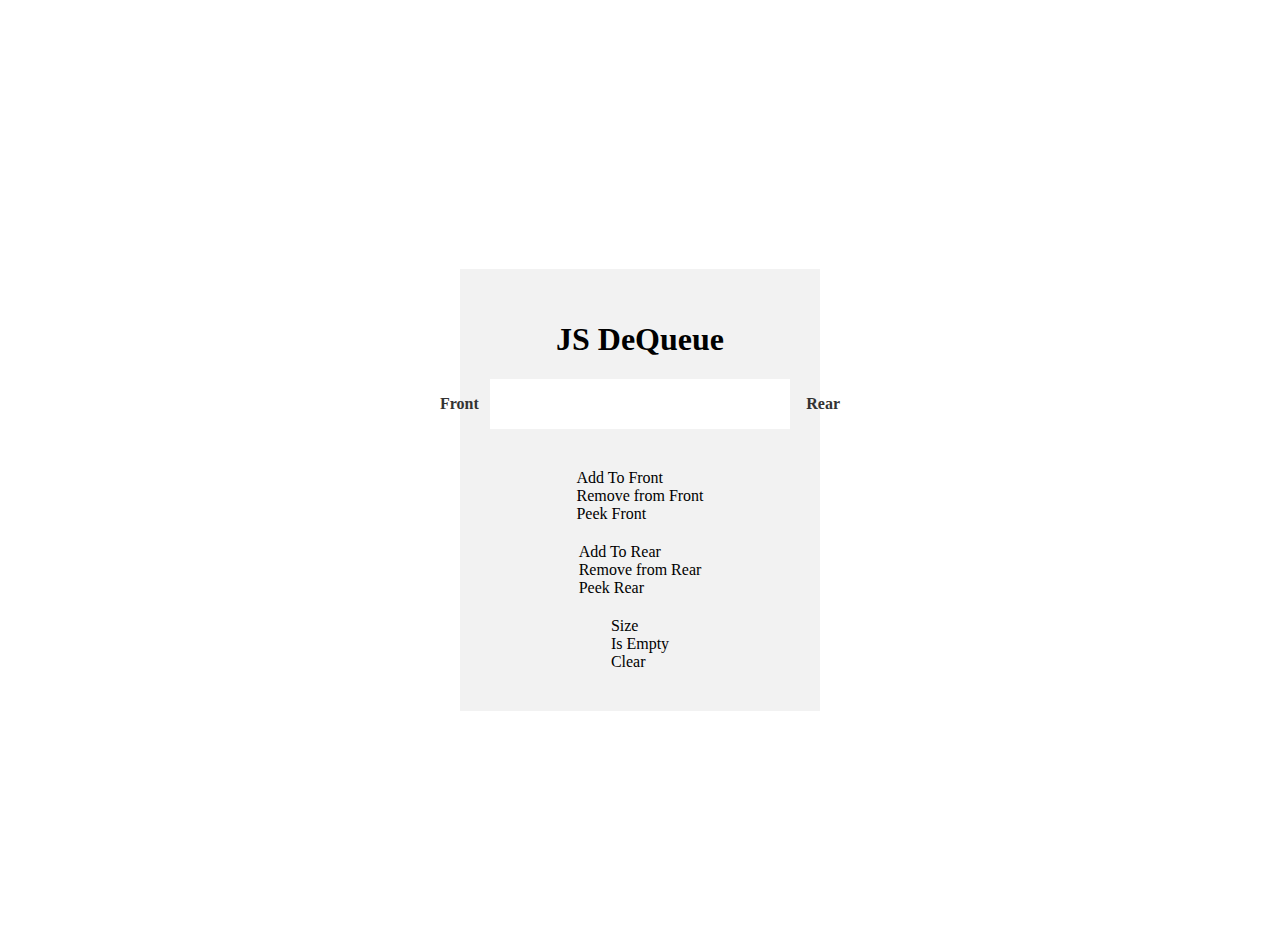
<file: Js_Dequeue/index.html>
<!DOCTYPE html>
<html lang="en">
  <head>
    <meta charset="UTF-8" />
    <meta name="viewport" content="width=device-width, initial-scale=1.0" />
    <title>JS DeQueue app-container</title>
    <link
      href="https://cdn.jsdelivr.net/npm/bootstrap@5.0.1/dist/css/bootstrap.min.css"
      rel="stylesheet"
      integrity="sha384-+0n0xVW2eSR5OomGNYDnhzAbDsOXxcvSN1TPprVMTNDbiYZCxYbOOl7+AMvyTG2x"
      crossorigin="anonymous"
    />
    <link href="./styledequeue.css" rel="stylesheet" />

  </head>
  <body>
    <main>
      <div class="container">
        <section>
          <div class="app-container">
            <h1>JS DeQueue</h1>
            <div class="box_container">
              <div class="box"></div>
            </div>
            <div class="buttons-container">
              <div class="btn-group">
                <div id="addToFrontBtn" class="btn btn-primary">
                  Add To Front
                </div>
                <div id="removeFromFrontBtn" class="btn btn-warning">
                  Remove from Front
                </div>
                <div id="peekFrontBtn" class="btn btn-dark">Peek Front</div>
              </div>
              <div class="btn-group">
                <div id="addToRearBtn" class="btn btn-primary">Add To Rear</div>
                <div id="removeFromRearBtn" class="btn btn-warning">
                  Remove from Rear
                </div>
                <div id="peekRearBtn" class="btn btn-dark">Peek Rear</div>
              </div>
              <div class="btn-group">
                <div id="sizeBtn" class="btn btn-dark">Size</div>
                <div id="isEmptyBtn" class="btn btn-light">Is Empty</div>
                <div id="clearBtn" class="btn btn-danger">Clear</div>
              </div>
            </div>
          </div>
        </section>
        <!-- <section>
          <div class="form-group">
            <input id="palindromeInput" type="text" class="form-control" />
          </div>
          <button id="palindromeBtn" class="btn btn-dark">Check</button>
        </section> -->
      </div>
    </main>
    <script src="dequeue.js" type="text/javascript"></script>
  </body>
</html>
</file>
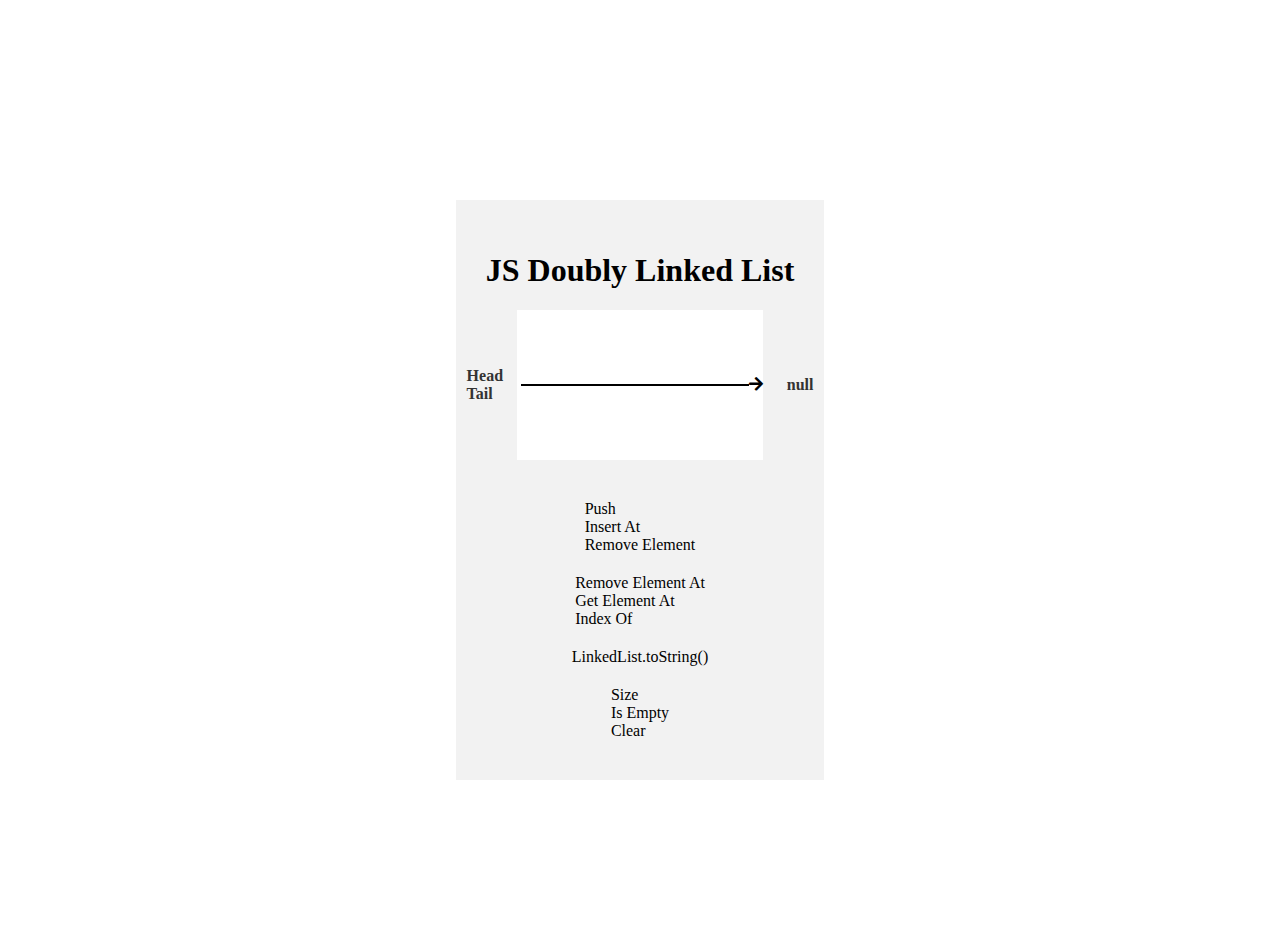
<file: Js_DoublyLl/index.html>
<!DOCTYPE html>
<html lang="en">
  <head>
    <meta charset="UTF-8" />
    <meta name="viewport" content="width=device-width, initial-scale=1.0" />
    <title>JS Doubly Linked List</title>
    <link
      href="https://cdn.jsdelivr.net/npm/bootstrap@5.0.1/dist/css/bootstrap.min.css"
      rel="stylesheet"
      integrity="sha384-+0n0xVW2eSR5OomGNYDnhzAbDsOXxcvSN1TPprVMTNDbiYZCxYbOOl7+AMvyTG2x"
      crossorigin="anonymous"
    />
    <link
      rel="stylesheet"
      href="https://cdnjs.cloudflare.com/ajax/libs/font-awesome/5.15.4/css/all.min.css"
      integrity="sha512-1ycn6IcaQQ40/MKBW2W4Rhis/DbILU74C1vSrLJxCq57o941Ym01SwNsOMqvEBFlcgUa6xLiPY/NS5R+E6ztJQ=="
      crossorigin="anonymous"
      referrerpolicy="no-referrer"
    />
    <link href="./style.css" rel="stylesheet" />
    <link href="../styles/globals.css" rel="stylesheet" />
    <link href="../styles/linked_list.css" rel="stylesheet" />

  </head>
  <body class="doubly-linked-list">
    <main>
      <div class="container">
        <section>
          <div class="app-container">
            <h1>JS Doubly Linked List</h1>
            <div class="box_container" before-text="Head 
Tail">
              <div class="box"></div>
              <div class="box-tail">
                <div class="box__line"></div>
                <div class="box__arrow">
                  <em class="fa fa-arrow-right"></em>
                </div>
              </div>
            </div>
            <div class="buttons-container">
              <div class="btn-group">
                <div id="pushBtn" class="btn btn-primary">Push</div>
                <div id="insertAtBtn" class="btn btn-warning">Insert At</div>
                <div id="removeElementBtn" class="btn btn-dark">
                  Remove Element
                </div>
              </div>
              <div class="btn-group">
                <div id="removeElementAtBtn" class="btn btn-primary">
                  Remove Element At
                </div>
                <div id="getElementAtBtn" class="btn btn-warning">
                  Get Element At
                </div>
                <div id="indexOfBtn" class="btn btn-dark">Index Of</div>
              </div>
              <div class="btn-group">
                <div id="toStringBtn" class="btn btn-primary">
                  LinkedList.toString()
                </div>
              </div>
              <div class="btn-group">
                <div id="sizeBtn" class="btn btn-dark">Size</div>
                <div id="isEmptyBtn" class="btn btn-light">Is Empty</div>
                <div id="clearBtn" class="btn btn-danger">Clear</div>
              </div>
            </div>
          </div>
        </section>
      </div>
    </main>
    <script type="module" src="main.js" type="text/javascript"></script>
  </body>
</html>
</file>
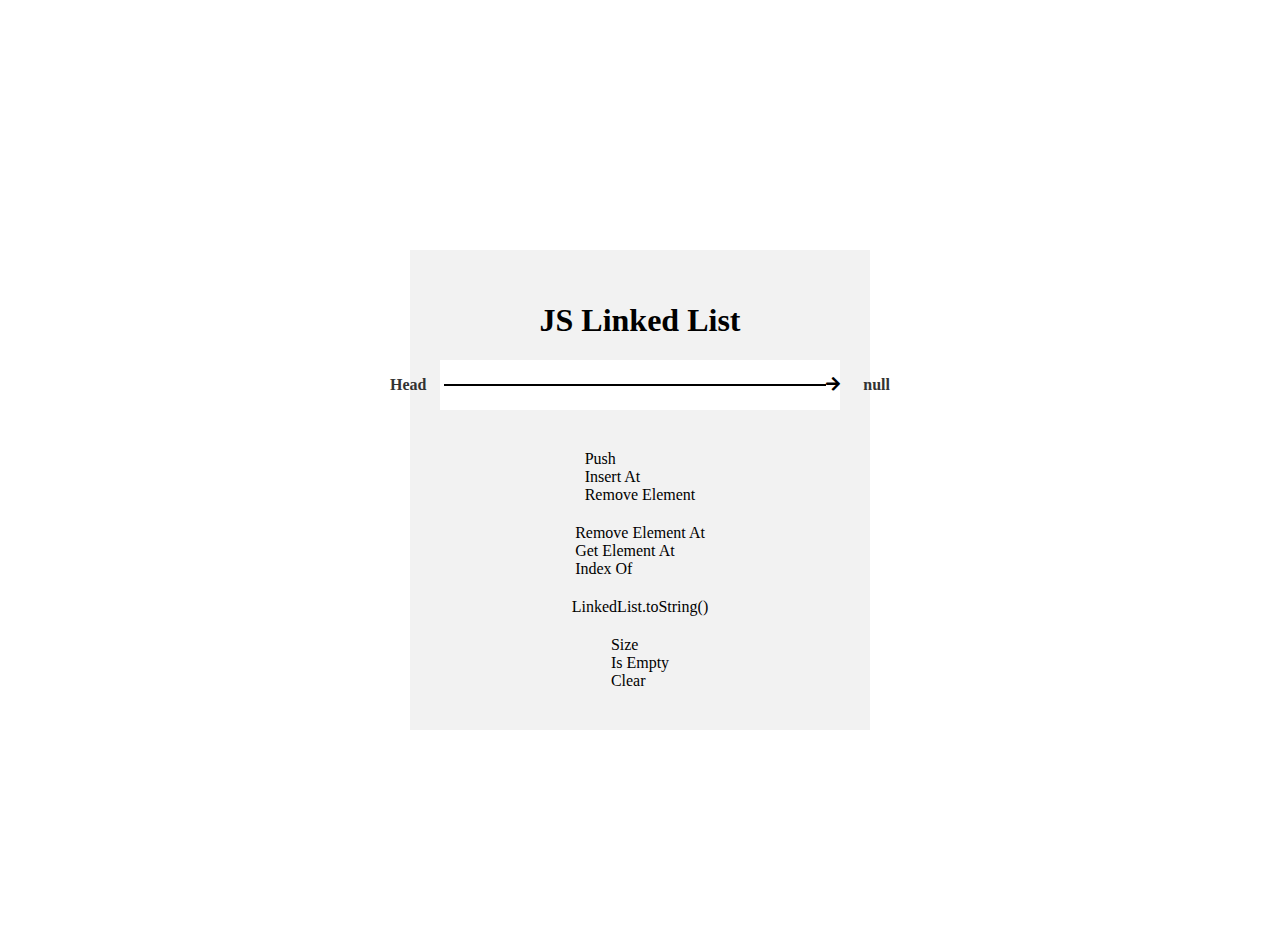
<file: Js_Linked-list/index.html>
<!DOCTYPE html>
<html lang="en">
  <head>
    <meta charset="UTF-8" />
    <meta http-equiv="X-UA-Compatible" content="IE=edge" />
    <meta name="viewport" content="width=device-width, initial-scale=1.0" />
    <title>Js Linked List</title>
    <link
      href="https://cdn.jsdelivr.net/npm/bootstrap@5.0.1/dist/css/bootstrap.min.css"
      rel="stylesheet"
      integrity="sha384-+0n0xVW2eSR5OomGNYDnhzAbDsOXxcvSN1TPprVMTNDbiYZCxYbOOl7+AMvyTG2x"
      crossorigin="anonymous"
    />
    <link
      rel="stylesheet"
      href="https://cdnjs.cloudflare.com/ajax/libs/font-awesome/5.15.4/css/all.min.css"
      integrity="sha512-1ycn6IcaQQ40/MKBW2W4Rhis/DbILU74C1vSrLJxCq57o941Ym01SwNsOMqvEBFlcgUa6xLiPY/NS5R+E6ztJQ=="
      crossorigin="anonymous"
      referrerpolicy="no-referrer"
    />
    <link href="./style.css" rel="stylesheet" />
  </head>
  <body>
    <main>
      <div class="container">
        <section>
          <div class="app-container">
            <h1>JS Linked List</h1>
            <div class="box_container">
              <div class="box"></div>
              <div class="box__line"></div>
              <div class="box__arrow">
                <em class="fa fa-arrow-right"></em>
              </div>
            </div>
            <div class="buttons-container">
              <div class="btn-group">
                <div id="pushBtn" class="btn btn-primary">Push</div>
                <div id="insertAtBtn" class="btn btn-warning">Insert At</div>
                <div id="removeElementBtn" class="btn btn-dark">Remove Element</div>
              </div>
              <div class="btn-group">
                <div id="removeElementAtBtn" class="btn btn-primary">
                  Remove Element At
                </div>
                <div id="getElementAtBtn" class="btn btn-warning">
                  Get Element At
                </div>
                <div id="indexOfBtn" class="btn btn-dark">Index Of</div>
              </div>
              <div class="btn-group">
                <div id="toStringBtn" class="btn btn-primary">
                  LinkedList.toString()
                </div>
              </div>
              <div class="btn-group">
                <div id="sizeBtn" class="btn btn-dark">Size</div>
                <div id="isEmptyBtn" class="btn btn-light">Is Empty</div>
                <div id="clearBtn" class="btn btn-danger">Clear</div>
              </div>
            </div>
          </div>
        </section>
      </div>
    </main>
    <script type="module" src="main.js" type="text/javascript"></script>
  </body>
</html>
</file>
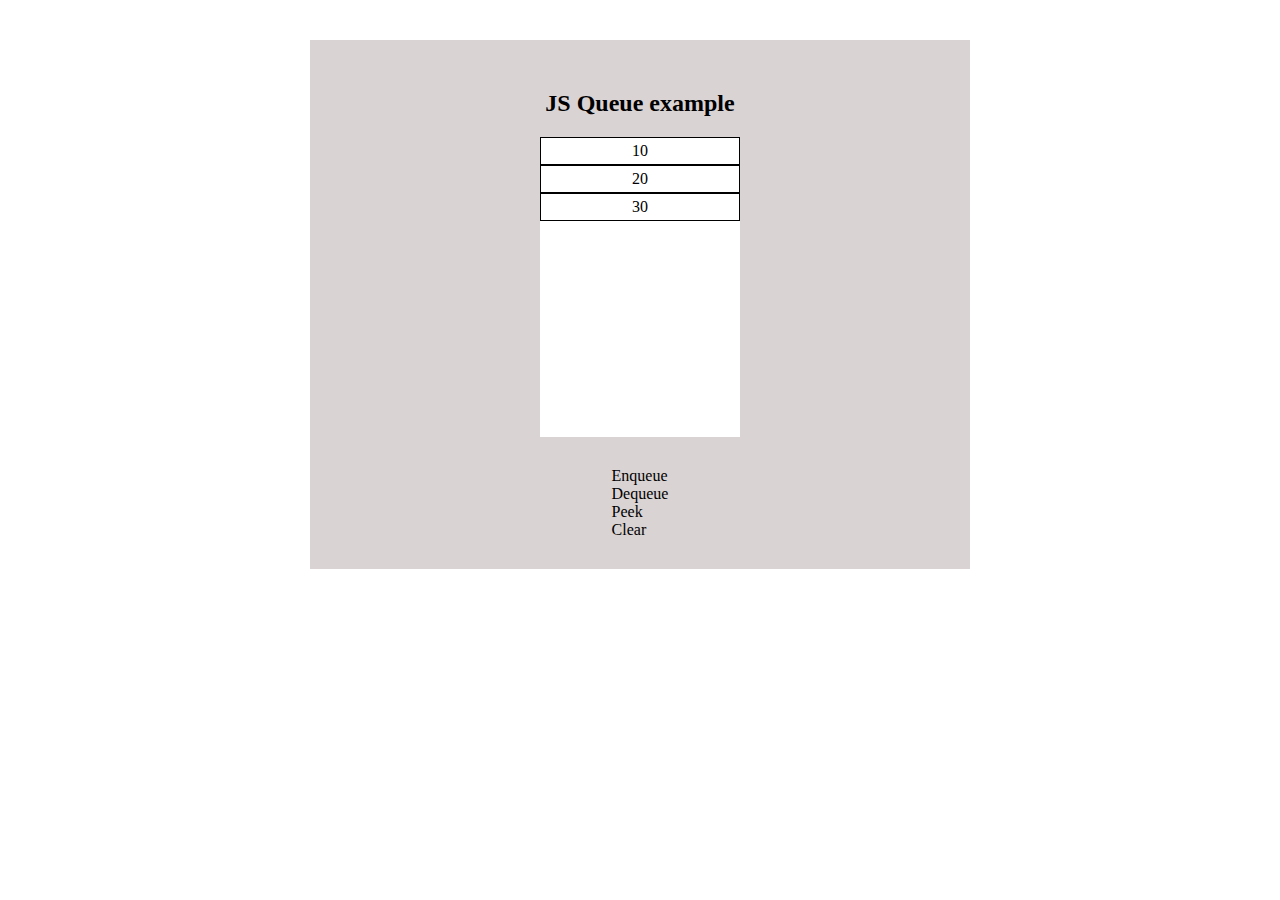
<file: Js_Queue/index.html>
<!DOCTYPE html>
<html lang="en">
  <head>
    <meta charset="UTF-8" />
    <meta http-equiv="X-UA-Compatible" content="IE=edge" />
    <meta name="viewport" content="width=device-width, initial-scale=1.0" />
    <title>Js Queue with Visualizer</title>
    <link
      href="https://cdn.jsdelivr.net/npm/bootstrap@5.1.3/dist/css/bootstrap.min.css"
      rel="stylesheet"
      integrity="sha384-1BmE4kWBq78iYhFldvKuhfTAU6auU8tT94WrHftjDbrCEXSU1oBoqyl2QvZ6jIW3"
      crossorigin="anonymous"
    />
    <link href="./stylequeue.css" rel="stylesheet" />
  </head>
  <body>
    <main>
      <div class="container">
        <section>
          <div class="example">
            <!-- <div class="mb-3">
              <label for="decimalToBinaryInput" class="form-label">Decimal To Binary</label>
              <input type="number" class="form-control" id="decimalToBinaryInput" aria-describedby="decimalToBinary">
            </div>
            <button id="dtoBConvertBtn" class="btn btn-primary">Convert</button> -->
            <h2>JS Queue example</h2>
            <div class="stack_container">
              <div class="stack">
                <!-- <div class="stack_items peeking"></div> -->
              </div>
            </div>
            <div class="buttons-container">
              <div class="btn-group">
                <div id="addItemBtn" class="btn btn-primary">Enqueue</div>
                <div id="popItemBtn" class="btn btn-warning">Dequeue</div>
                <div id="peekItemBtn" class="btn btn-dark">Peek</div>
                <div id="clearItemBtn" class="btn btn-danger">Clear</div>
              </div>
            </div>
          </div>
        </section>
      </div>
    </main>
    <script src="queue.js" type="text/javascript"></script>
  </body>
</html>
</file>
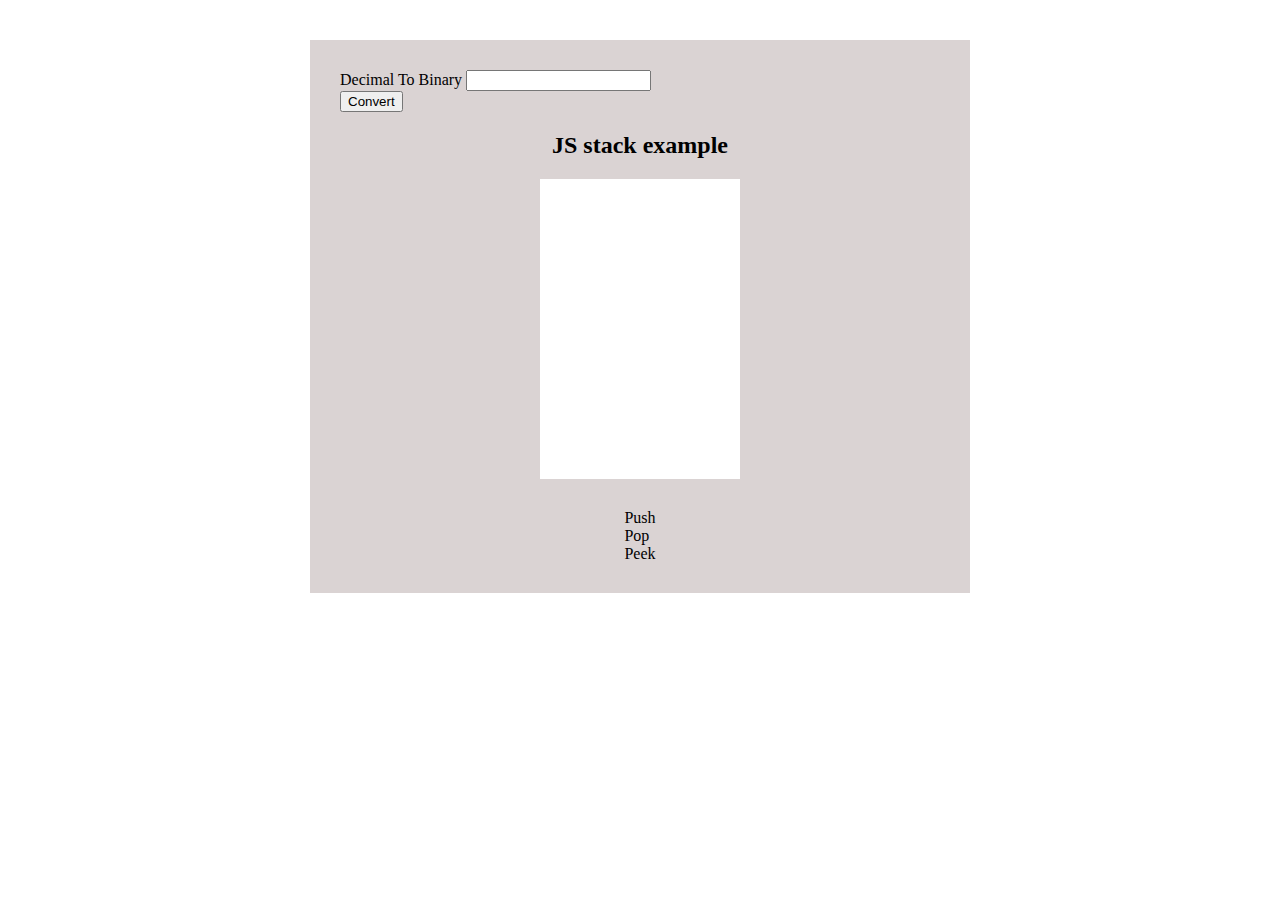
<file: Js_Stack/index.html>
<!DOCTYPE html>
<html lang="en">
  <head>
    <meta charset="UTF-8" />
    <meta http-equiv="X-UA-Compatible" content="IE=edge" />
    <meta name="viewport" content="width=device-width, initial-scale=1.0" />
    <title>Js Stack with example</title>
    <link
      href="https://cdn.jsdelivr.net/npm/bootstrap@5.1.3/dist/css/bootstrap.min.css"
      rel="stylesheet"
      integrity="sha384-1BmE4kWBq78iYhFldvKuhfTAU6auU8tT94WrHftjDbrCEXSU1oBoqyl2QvZ6jIW3"
      crossorigin="anonymous"
    />
    <link href="./style.css" rel="stylesheet" />
  </head>
  <body>
    <main>
      <div class="container">
        <section>
          <div class="example">
            <div class="mb-3">
              <label for="decimalToBinaryInput" class="form-label">Decimal To Binary</label>
              <input type="number" class="form-control" id="decimalToBinaryInput" aria-describedby="decimalToBinary">
            </div>
            <button id="dtoBConvertBtn" class="btn btn-primary">Convert</button>
            <h2>JS stack example</h2>
            <div class="stack_container">
              <div class="stack">
                <!-- <div class="stack_items peeking"></div> -->
              </div>
            </div>
            <div class="buttons-container">
              <div class="btn-group">
                <div id="addItemBtn" class="btn btn-primary">Push</div>
                <div id="popItemBtn" class="btn btn-danger">Pop</div>
                <div id="peekItemBtn" class="btn btn-dark">Peek</div>
              </div>
            </div>
          </div>
        </section>
      </div>
    </main>
    <script src="main.js" type="text/javascript"></script>
  </body>
</html>
</file>
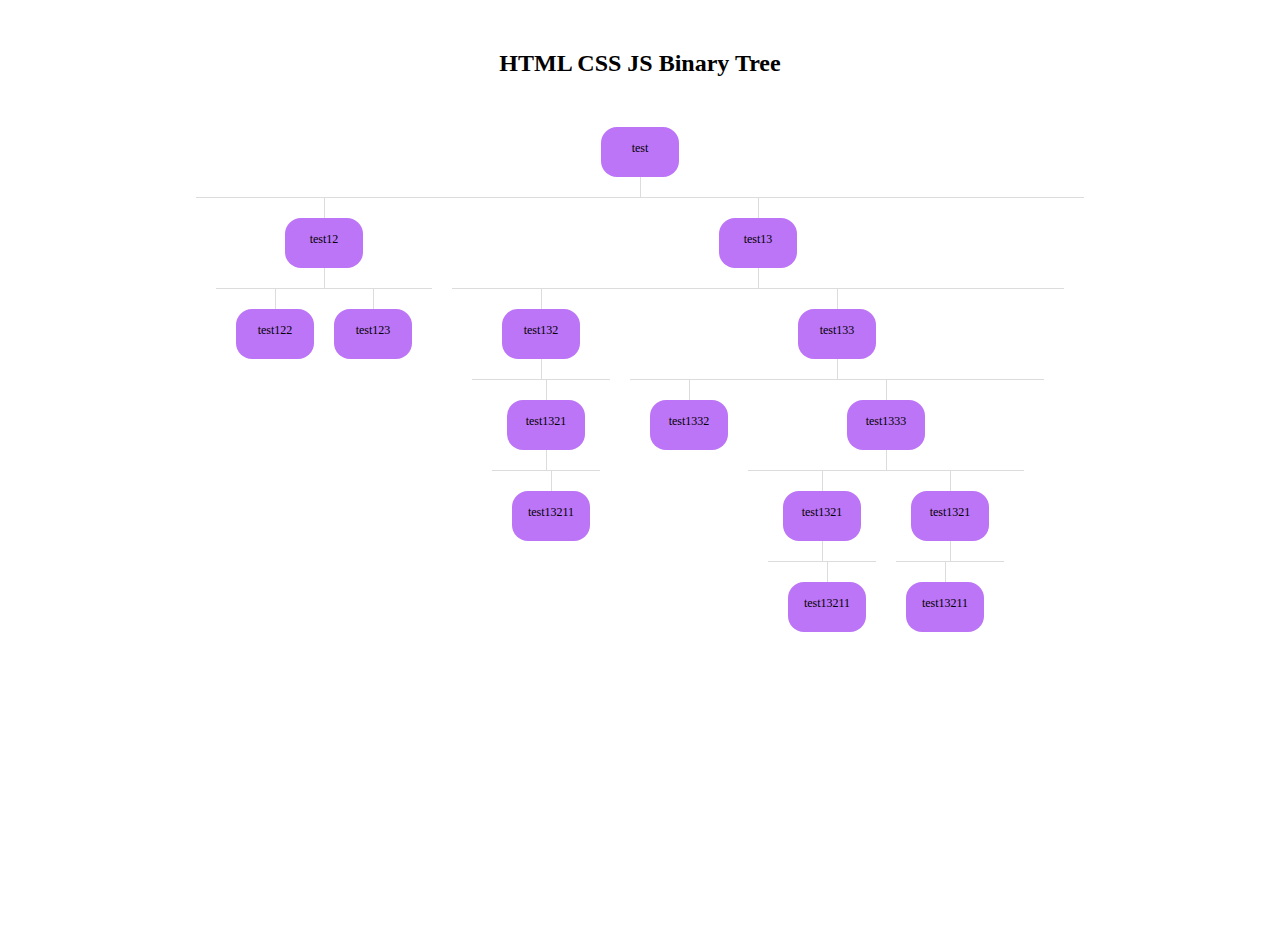
<file: Js_Tree/index.html>
<!DOCTYPE html>
<html lang="en">
  <head>
    <meta charset="UTF-8" />
    <meta http-equiv="X-UA-Compatible" content="IE=edge" />
    <meta name="viewport" content="width=device-width, initial-scale=1.0" />
    <link
      rel="stylesheet"
      href="https://cdn.jsdelivr.net/npm/bootstrap@5.1.3/dist/css/bootstrap.min.css"
      integrity="sha384-1BmE4kWBq78iYhFldvKuhfTAU6auU8tT94WrHftjDbrCEXSU1oBoqyl2QvZ6jIW3"
      crossorigin="anonymous"
    />
    <link href="./style.css" rel="stylesheet" />
    <link href="../styles/tree.css" rel="stylesheet" />
    <link href="../styles/globals.css" rel="stylesheet" />

    <title>HTML CSS JS Binary Tree</title>
  </head>
  <body>
    <div class="container">
      <h2>HTML CSS JS Binary Tree</h2>
      <div class="tree"></div>
    </div>
    <script type="module" src="script.js" type="text/javascript"></script>
  </body>
</html>
</file>
<file: Js_Dequeue/styledequeue.css>
.app-container .box_container {
    flex-direction: row;
    justify-content: space-between;
    align-items: center;
    height: 50px;
    width: 400px;
    max-width: 400px;
    position: relative;
  }
  
  .app-container .box {
    flex-direction: row;
    display: flex;
    align-items: center;
  }
  
  .app-container .box .box_item {
    padding: 8px;
  }
  
  .app-container .box_container::before,
  .app-container .box_container::after {
    font-weight: bold;
    color: #333;
    position: absolute;
  }
  .app-container .box_container::before {
    content: 'Front';
    left: -50px;
  }
  .app-container .box_container::after {
    content: 'Rear';
    right: -50px;
  }
  
  .app-container .buttons-container {
    flex-direction: column;
  }
  .app-container .buttons-container .btn-group {
    margin: 10px auto;
  }
  
  section {
    margin: 20px auto;
  }
  
  #palindromeBtn {
    margin-top: 10px;
  }
  html,
body {
  width: 100%;
  height: 100%;
  margin: 0;
  padding: 0;
}

body > main,
body > .main {
  min-height: 100%;
  display: flex;
  flex-direction: column;
  justify-content: center;
  align-items: center;
  margin: 40px auto;
}

* {
  outline: none;
}

.app-container {
  max-width: 600px;
  margin: auto;
  background-color: #f2f2f2;
  padding: 30px;
}

.app-container h1 {
  text-align: center;
}

.app-container .box_container {
  flex-direction: row;
  justify-content: flex-end;
  display: flex;
  height: 50px;
  background-color: white;
  max-width: 300px;
  margin: 0 auto;
}

.app-container .box {
  overflow: auto;
}

.app-container .box .box_item {
  border: 1px solid black;
  padding:  5px;
  text-align: center;
  transition: all 0.2s ease;
}

.app-container .box .box_item.peeking {
  background-color: #333;
  color: white;
}

.app-container .buttons-container {
  max-width: max-content;
  margin: 30px auto 0 auto;
  display: flex;
  align-items: center;
}
</file>
<file: Js_DoublyLl/style.css>
.doubly-linked-list {
  --tail-color: rgb(126, 9, 9);
  --head-color: teal;
}

.doubly-linked-list .app-container {
  max-width: 960px;
}

.doubly-linked-list .app-container .box {
  width: 100%;
}

.doubly-linked-list .app-container .box_container::before {
  content: attr(before-text);
  white-space: break-spaces;
}

.doubly-linked-list .app-container .box_container {
  height: 150px;
  max-width: unset;
  width: 80%;
}

.doubly-linked-list .app-container .box .box_item:first-child .box-item-text {
  color: var(--head-color);
  font-weight: bold;
  position: relative;
}

.doubly-linked-list .app-container .box .box_item:last-child {
  flex: 1;
}

.doubly-linked-list .app-container .box .box_item:last-child .box-item-text {
  color: var(--tail-color);
  font-weight: bold;
  position: relative;
}

.doubly-linked-list .app-container .box .box_item:last-child .icon-arrow-right {
  flex: 1;
}

.doubly-linked-list .app-container .box__line {
  position: relative;
}

.doubly-linked-list
  .app-container
  .box
  .box_item:first-child
  .box-item-text::before {
  content: 'Head';
  position: absolute;
  top: -28px;
  left: 0;
  right: 0;
  margin: auto;
  font-weight: bold;
  color: var(--head-color);
}

.doubly-linked-list .app-container .box-tail {
  flex: 1;
  display: flex;
  align-items: center;
  height: 35px;
}

.doubly-linked-list
  .app-container
  .box_container[before-text='null']
  .box-tail {
  border: 1px solid black;
  min-width: 50px;
}

.doubly-linked-list
  .app-container
  .box_container:not([before-text='null'])
  .box {
  display: none;
}

.doubly-linked-list
  .app-container
  .box_container[before-text='null']
  .box-tail {
  display: none;
}

.doubly-linked-list
  .app-container
  .box
  .box_item:last-child
  .box-item-text::after {
  content: 'Tail';
  position: absolute;
  bottom: -27px;
  left: 0;
  right: 0;
  margin: auto;
  font-weight: bold;
  width: max-content;
  color: var(--tail-color);
}

.doubly-linked-list .app-container .box .box_item:first-child {
  margin-left: 0;
}

.doubly-linked-list .app-container .box .box_item {
  display: flex;
  align-items: center;
  justify-content: center;
  padding: 0;
  height: 35px;
  border: none;
}

.doubly-linked-list .app-container .box .box_item > * {
  height: 35px;
  line-height: 35px;
  padding: 0 4px;
  min-width: 40px;
  border: 1px solid #333;
}
</file>
<file: styles/globals.css>
html,
body {
  width: 100%;
  height: 100%;
  margin: 0;
  padding: 0;
}

body > main,
body > .main {
  min-height: 100%;
  display: flex;
  flex-direction: column;
  justify-content: center;
  align-items: center;
  margin: 40px auto;
}

* {
  outline: none;
}

.app-container {
  max-width: 600px;
  margin: auto;
  background-color: #f2f2f2;
  padding: 30px;
}

.app-container h1 {
  text-align: center;
}

.app-container .box_container {
  flex-direction: column;
  justify-content: flex-end;
  display: flex;
  height: 300px;
  background-color: white;
  max-width: 200px;
  margin: 0 auto;
}

.app-container .box {
  overflow: auto;
}

.app-container .box .box_item {
  border: 1px solid black;
  padding: 4px 80px;
  text-align: center;
  transition: all 0.2s ease;
}

.app-container .box .box_item.peeking {
  background-color: #333;
  color: white;
}

.app-container .buttons-container {
  max-width: max-content;
  margin: 30px auto 0 auto;
  display: flex;
  align-items: center;
}

.icon::before {
  display: inline-block;
  font-style: normal;
  font-variant: normal;
  text-rendering: auto;
  -webkit-font-smoothing: antialiased;
}

.icon.icon-arrow-right::before {
  font-family: 'Font Awesome 5 Free', sans-serif;
  font-weight: 900;
  content: '\f061';
}

.icon.icon-arrow-left::before {
  font-family: 'Font Awesome 5 Free', sans-serif;
  font-weight: 900;
  content: '\f060';
}
</file>
<file: styles/linked_list.css>
.app-container .box_container {
    flex-direction: row;
    justify-content: space-between;
    align-items: center;
    height: 50px;
    width: 400px;
    max-width: 400px;
    position: relative;
  }
  
  .app-container .box {
    flex-direction: row;
    display: flex;
    align-items: center;
    height: 100%;
  }
  
  .app-container .box__line {
    background: black;
    flex: 1;
    height: 2px;
    margin-left: 4px;
  }
  
  .app-container .box .box_item {
    padding: 8px;
    position: relative;
    margin-left: 20px;
    transition: all ease 0.2s;
  }
  
  .app-container .box_container::before,
  .app-container .box_container::after {
    font-weight: bold;
    color: #333;
    position: absolute;
  }
  .app-container .box_container::before {
    content: 'Head';
    left: -50px;
  }
  .app-container .box_container::after {
    content: 'null';
    right: -50px;
  }
  
  .app-container .buttons-container {
    flex-direction: column;
  }
  .app-container .buttons-container .btn-group {
    margin: 10px auto;
  }
  
  section {
    margin: 20px auto;
  }
</file>
<file: Js_Linked-list/style.css>
html,
body {
  width: 100%;
  height: 100%;
  margin: 0;
  padding: 0;
}
body > main,
body > .main {
  min-height: 100%;
  display: flex;
  flex-direction: column;
  justify-content: center;
  align-items: center;
  margin: 40px auto;
}
* {
  outline: none;
}
.app-container {
  max-width: 600px;
  margin: auto;
  background-color: #f2f2f2;
  padding: 30px;
}

.app-container h1 {
  text-align: center;
}
.app-container .box_container {
  flex-direction: column;
  justify-content: flex-end;
  display: flex;
  height: 300px;
  background-color: white;
  max-width: 200px;
  margin: 0 auto;
}
.app-container .box {
  overflow: auto;
}
/* Till this part it is common for all DS */
.app-container .box .box_item {
  border: 1px solid black;
  padding: 4px 80px;
  text-align: center;
  transition: all 0.2s ease;
}


.app-container .box_container {
  flex-direction: row;
  justify-content: space-between;
  align-items: center;
  height: 50px;
  width: 400px;
  max-width: 400px;
  position: relative;
}
.app-container .box_container::before {
  content: "Head";
  left: -50px;
}
.app-container .box {
  flex-direction: row;
  display: flex;
  align-items: center;
  height: 100%;
}

.app-container .box__line {
  background: black;
  flex: 1;
  height: 2px;
  margin-left: 4px;
}

.app-container .box .box_item {
  padding: 8px;
  position: relative;
  margin-left: 20px;
  transition: all ease 0.2s;
}

.app-container .box_container::after {
  content: "null";
  right: -50px;
}

.app-container .box_container::before,
.app-container .box_container::after {
  font-weight: bold;
  color: #333;
  position: absolute;
}
.app-container .buttons-container {
  flex-direction: column;
}
.app-container .buttons-container {
  max-width: max-content;
  margin: 30px auto 0 auto;
  display: flex;
  align-items: center;
}
.app-container .buttons-container .btn-group {
  margin: 10px auto;
}

section {
  margin: 20px auto;
}

.app-container .box .box_item.peeking {
  background-color: #333;
  color: white;
}
.app-container .buttons-container {
  max-width: max-content;
  margin: 30px auto 0 auto;
  display: flex;
  align-items: center;
}

.icon::before {
  display: inline-block;
  font-style: normal;
  font-variant: normal;
  text-rendering: auto;
  -webkit-font-smoothing: antialiased;
}


.icon.icon-arrow-right {
  content: '';
  font-family: inherit;
  font-weight: normal;
}

.icon.icon-arrow-right::before {
  position: absolute;
  left: -18px;
  font-family: 'Font Awesome 5 Free', sans-serif;
  font-weight: 900;
  content: '\f061';
}
</file>
<file: Js_Queue/stylequeue.css>
.example{
    max-width: 600px;
    margin:40px auto;
    background-color: #dad3d3;
    padding: 30px;
}
.example h2{
    text-align: center;
}
.example .stack_container{
    /* background-color: white; */
    flex-direction: column;
    justify-content: flex-start;
    display: flex;
    height: 300px;
    background-color: white;
    max-width: 200px;
    margin:0 auto;
}
.example .stack{
   overflow: auto;
}

.example .stack .stack_item{
    background-color: white;
    border: 1px solid black;
    padding: 4px 80px;
    text-align: center;
    transition: all 0.2s ease;
}

.example .stack .stack_item.peeking{
    background-color: rgb(235, 91, 91);
    color: white;
}
.example .buttons-container{
    max-width: max-content;
    margin: 30px auto 0 auto;
    display: flex;
    align-items: center;
}
</file>
<file: Js_Stack/style.css>
.example{
    max-width: 600px;
    margin:40px auto;
    background-color: #dad3d3;
    padding: 30px;
}
.example h2{
    text-align: center;
}
.example .stack_container{
    /* background-color: white; */
    flex-direction: column;
    justify-content: flex-end;
    display: flex;
    height: 300px;
    background-color: white;
    max-width: 200px;
    margin:0 auto;
}
.example .stack{
   overflow: auto;
}

.example .stack .stack_item{
    background-color: white;
    border: 1px solid black;
    padding: 4px 80px;
    text-align: center;
    transition: all 0.2s ease;
}

.example .stack .stack_item.peeking{
    background-color: rgb(235, 91, 91);
    color: white;
}
.example .buttons-container{
    max-width: max-content;
    margin: 30px auto 0 auto;
    display: flex;
    align-items: center;
}
</file>
<file: Js_Tree/style.css>
.container {
  margin-top: 30px;
  display: flex;
  flex-direction: column;
  align-items: center;
}
</file>
<file: styles/tree.css>
.tree {
  --dark: #333;
  margin-top: 30px;
  display: flex;
  flex-direction: column;
  justify-content: center;
  align-items: center;
}

.tree .node {
  display: flex;
  flex-direction: column;
  align-items: center;
  margin: 0 20px;
  position: relative;
}

.tree .node:not(.node--root) > .node__element::before {
  content: "";
  height: 20px;
  width: 1px;
  background-color: #dcdcdc;
  display: block;
  position: absolute;
  left: 0;
  right: 0;
  top: -20px;
  margin: auto;
}

.tree .node.node--left {
  margin-right: 10px;
}

.tree .node.node--right {
  margin-left: 10px;
}

.tree .node__element {
  cursor: pointer;
  border: 1px solid transparent;
  height: 40px;
  background-color: rgb(188, 117, 246);
  border-radius: 16px;
  min-width: 60px;
  max-width: max-content;

  padding: 4px 8px;
  font-size: 12px;
  line-height: 32px;
  text-align: center;
}

.tree .node__bottom-line {
  height: 20px;
  width: 1px;
  background-color: #dcdcdc;
}

.tree .node__element,
.tree .node__element::before,
.tree .node__children,
.tree .node__bottom-line {
  transition: all ease 0.2s;
}

.tree .node__children {
  display: flex;
  padding: 20px 0;
  border-top: 1px solid #dcdcdc;
}

.tree .node__element:hover {
  border-color: var(--dark);
}

.tree .node__element:hover ~ .node__children .node__element::before {
  width: 2px;
  background-color: var(--dark);
}

.tree .node__element:hover ~ .node__bottom-line,
.tree .node__element:hover ~ .node__children .node__bottom-line {
  width: 2px;
  background-color: var(--dark);
}

.tree .node__element:hover ~ .node__children,
.tree .node__element:hover ~ .node__children .node__children {
  border-top-width: 2px;
  border-color: var(--dark);
}
</file>
